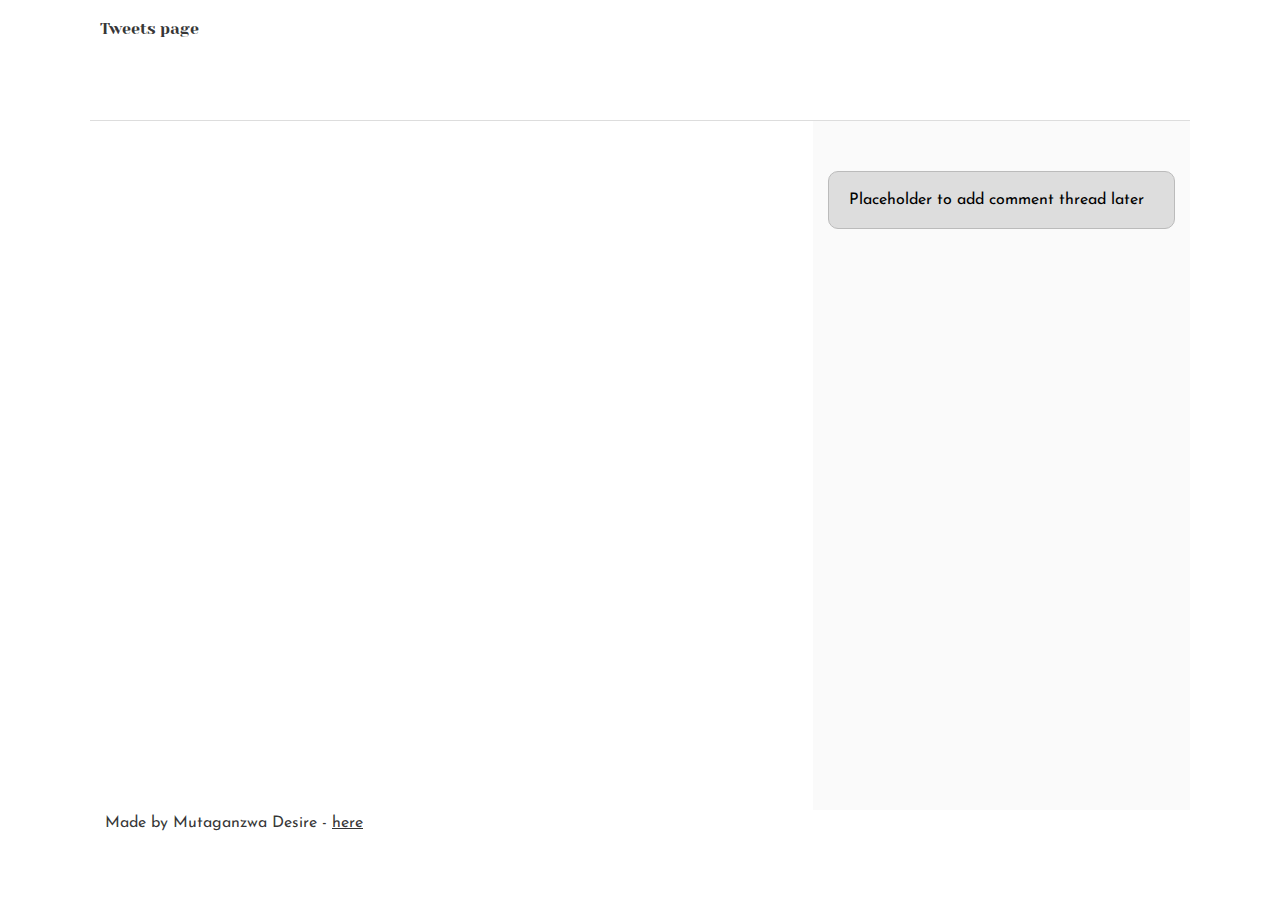
<file: css_basic/index.html>
<!DOCTYPE html>
<html>
    <head>
        <meta charset="UTF-8">
        <meta name="viewport" content="width=device-width, initial-scale=1.0">
        <title>Basic HTML</title>
        <link href="/css_basic/base.css" rel="stylesheet">
        <link href="/css_basic/styles.css" rel="stylesheet">
    </head>
    <body class="works_on_smartphone">
        <header>
            <ul>
                <li><a href="tweets.html">Tweets page</a></li>
            </ul>
        </header>
        <main>
            <article>

            </article>
            <aside>
                <p>Placeholder to add comment thread later</p>
            </aside>
        </main>
        <footer>
            Made by Mutaganzwa Desire - <a href="" target="_blank">here</a>
        </footer>
    </body>
</html>
</file>
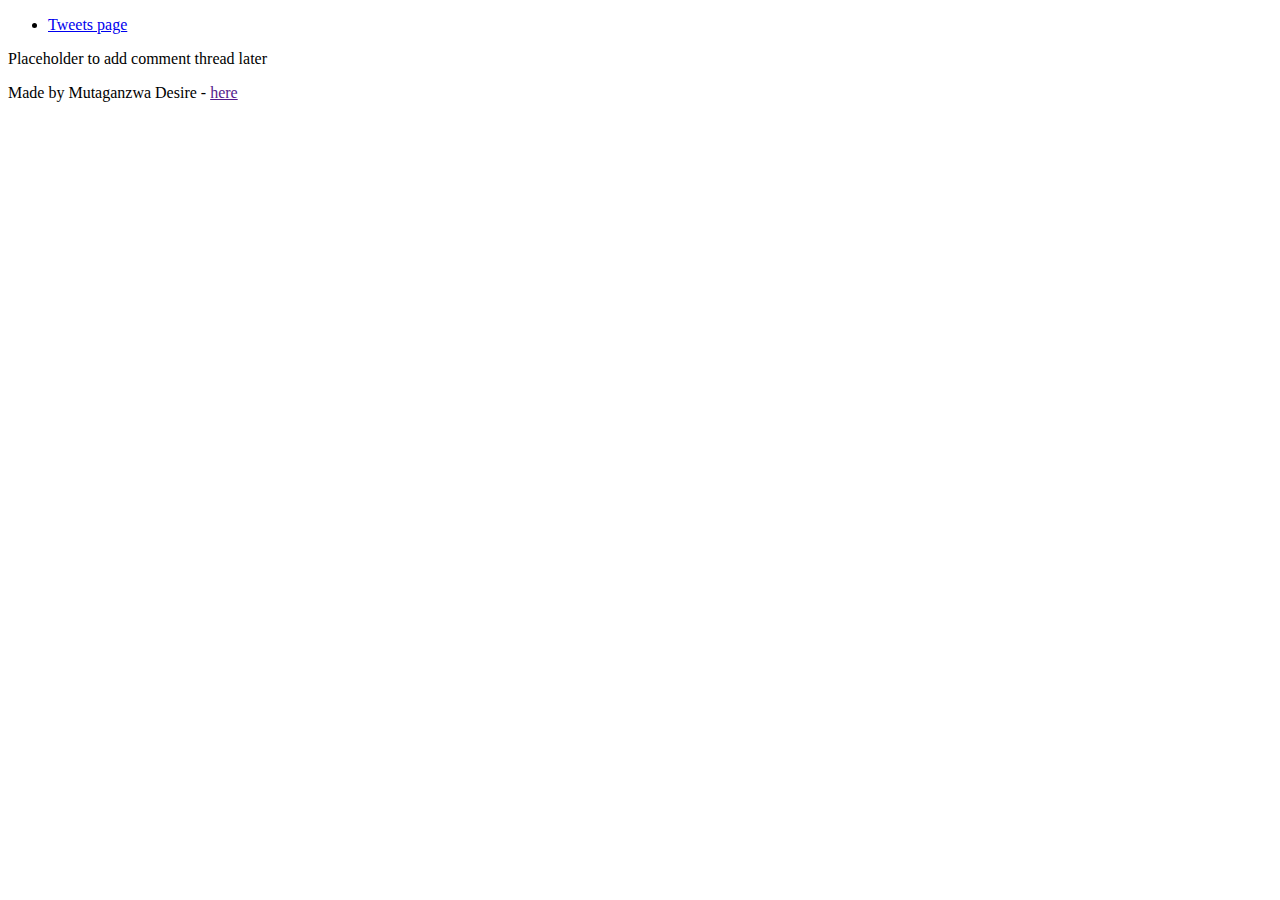
<file: html_basic/index.html>
<!DOCTYPE html>
<html>
    <head>
        <meta charset="UTF-8">
        <title>Basic HTML</title>
    </head>
    <body>
        <header>
            <ul>
                <li><a href="tweets.html">Tweets page</a></li>
            </ul>
        </header>
        <main>
            <article>

            </article>
            <aside>
                <p>Placeholder to add comment thread later</p>
            </aside>
        </main>
        <footer>
            Made by Mutaganzwa Desire - <a href="" target="_blank">here</a>
        </footer>
    </body>
</html>
</file>
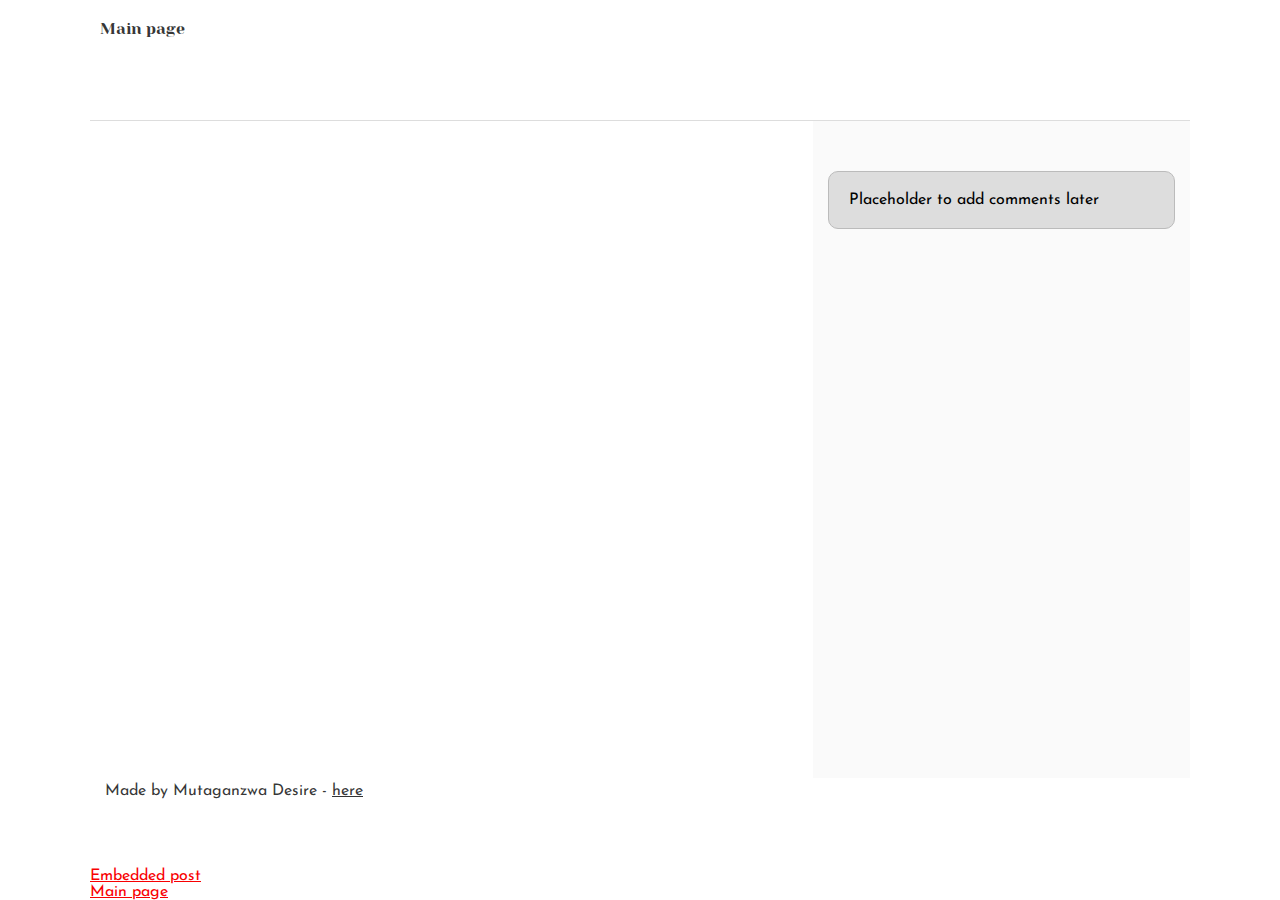
<file: css_basic/tweets.html>
<!DOCTYPE html>
<html>
    <head>
        <meta charset="UTF-8">
        <title>Basic HTML</title>
        <link href="/css_basic/base.css" rel="stylesheet">
        <link href="/css_basic/styles.css" rel="stylesheet">
    </head>
    <body>
        <header>
            <ul>
                <li><a href="index.html">Main page</a></li>
            </ul>
        </header>
        <main>
            <article>

            </article>
            <aside>
                <p>Placeholder to add comments later</p>
            </aside>
        </main>
        <footer>
            Made by Mutaganzwa Desire - <a href="" target="_blank">here</a>
        </footer>
        <a href="https://twitter.com/FirstLadyRwanda/status/1926274750315196774">Embedded post</a>
        <a href="index.html">Main page</a>
    </body>
</html>
</file>
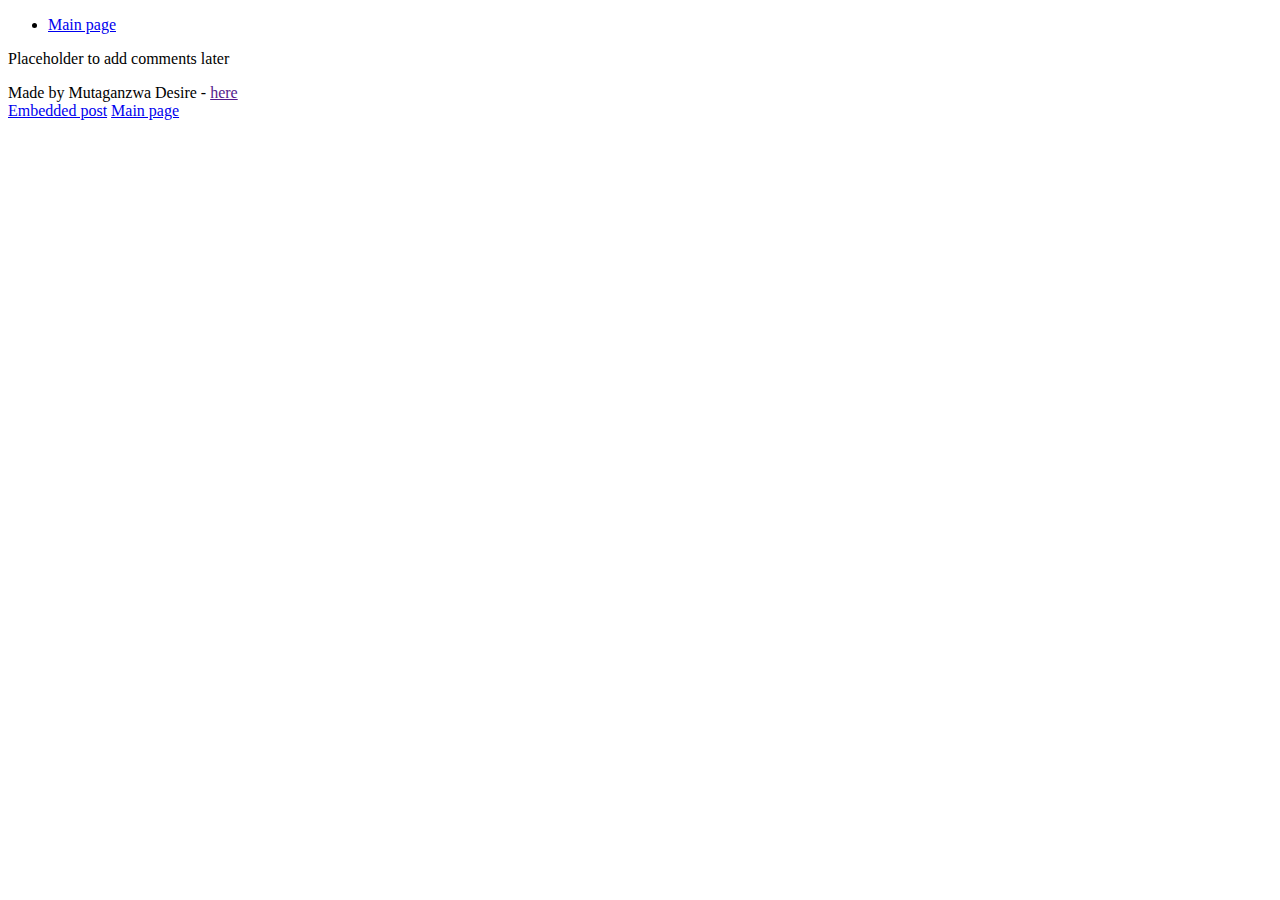
<file: html_basic/tweets.html>
<!DOCTYPE html>
<html>
    <head>
        <meta charset="UTF-8">
        <title>Basic HTML</title>
    </head>
    <body>
        <header>
            <ul>
                <li><a href="index.html">Main page</a></li>
            </ul>
        </header>
        <main>
            <article>

            </article>
            <aside>
                <p>Placeholder to add comments later</p>
            </aside>
        </main>
        <footer>
            Made by Mutaganzwa Desire - <a href="" target="_blank">here</a>
        </footer>
        <a href="https://twitter.com/FirstLadyRwanda/status/1926274750315196774">Embedded post</a>
        <a href="index.html">Main page</a>
    </body>
</html>
</file>
<file: css_basic/base.css>
/* Importing webfonts */
/* (If you're learning CSS, you should disregard that) */

@import url(https://fonts.googleapis.com/css?family=Yeseva+One);
@import url(https://fonts.googleapis.com/css?family=Josefin+Sans:400,700,700italic,400italic);


/* CSS reset rules */

html, body {
	height: 100%;
	min-height: 100%;
}
html, body, div, span, applet, object, iframe,
h1, h2, h3, h4, h5, h6, p, blockquote, pre,
a, abbr, acronym, address, big, cite, code,
del, dfn, img, ins, kbd, q, s, samp,
small, strike, sub, sup, tt, var,
b, u, i, center,
dl, dt, dd,
fieldset, form, label, legend,
table, caption, tbody, tfoot, thead, tr, th, td,
article, aside, canvas, details, embed, 
figure, figcaption, footer, header, hgroup, 
menu, nav, output, ruby, section, summary,
time, mark, audio, video {
	margin: 0;
	padding: 0;
	border: 0;
	font-size: 100%;
	font: inherit;
	vertical-align: baseline;
}
/* HTML5 display-role reset for older browsers */
article, aside, details, figcaption, figure, 
footer, header, hgroup, menu, nav, section {
	display: block;
}
body {
	line-height: 1;
}
blockquote, q {
	quotes: none;
}
blockquote:before, blockquote:after,
q:before, q:after {
	content: '';
	content: none;
}
table {
	border-collapse: collapse;
	border-spacing: 0;
}


/* Fonts and colors */

body {
	font-family: 'Josefin Sans', serif;
	color: rgba(0, 0, 0, 0.8);
}
h1, h2, h3, h4, h5, h6, header {
	font-family: 'Yeseva One', sans-serif;
}
article {
}
header {
	border-bottom: 1px solid rgb(221,221,221);
	transition: border-bottom-color 1s ease;
}
header a {
	color: rgba(0, 0, 0, 0.8);
}
aside {
	background: #FAFAFA;
}
aside p {
	border: 1px solid #bbb;
	background: #ddd;
	color: black;
}
footer a {
	color: rgba(0, 0, 0, 0.8);
}
a {
	color: #F80002;
}


/* Positioning and margins */

@media (min-width: 1100px) {
	body {
		width: 1100px;
		margin: 0 auto;
	}
}

article {
	padding: 50px 15px;
}
article > *:first-child {
	margin-top: 0;
}
aside {
	padding: 50px 15px;
}
header .right {
	float: right;
	margin: 0 10px 15px;
}


/* Header */
header {
	padding: 20px 0;
	height: 80px;
}
header ul {
	list-style: none;
	margin: 0;
	padding: 0;
}
header li {
	display: inline;
	vertical-align:middle;
}
header li:first-child {
	margin: 0;
}
header li a {
	margin: 0 10px;
}
header li.logo {
	font-size: 36px;
}
header a {
	text-decoration: none;
}


/* Aside */

aside p {
	border-radius: 10px;
	padding: 20px 20px;
}


/* Footer */

footer {
	padding: 5px 15px;
	height: 80px;
}


/* Text styles and margins */

p {
	margin-bottom: 15px;
}
h1 {
	font-size: 36px;
	margin: 40px 0 20px;
}
h2 {
	font-size: 32px;
	margin: 30px 0 15px;
}
h3 {
	font-size: 28px;
	margin: 25px 0 10px;
}
h4 {
	font-size: 20px;
	font-weight: bold;
	margin: 20px 0 10px;
}
h5 {
	font-size: 18px;
	font-weight: bold;
	margin: 15px 0 10px;
}
h6 {
	font-weight: bold;
	margin: 5px 0;
}

@media (max-width: 800px) {
  body.works_on_smartphone {
  	display: block;
  }
  body.works_on_smartphone main {
  	display: block;
  }
  header .right {
  	float: none;
  }
}
</file>
<file: css_basic/styles.css>
body, main{
    display: flex;
}
body{
    flex-direction: column;
}
main{
    flex-direction: row;
    flex: auto;
}
article{
    flex: 2;
}
aside{
    flex: 1;
}
article, aside{
    overflow-y: auto;
}
</file>
